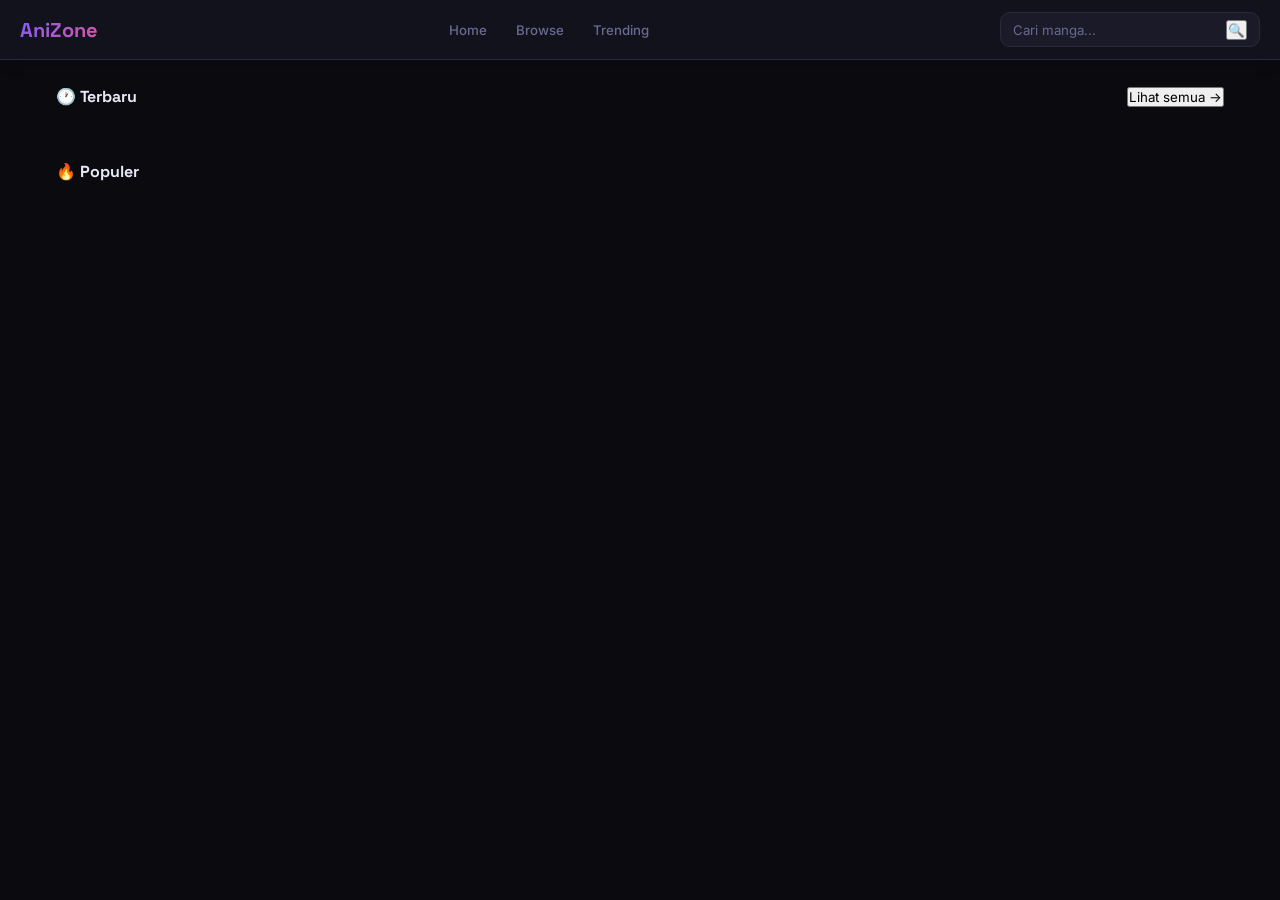
<file: index.html>
<!DOCTYPE html>
<html lang="id">
<head>
  <meta charset="UTF-8">
  <meta name="viewport" content="width=device-width, initial-scale=1.0">
  <title>AniZone - Baca Manga</title>
  <meta name="description" content="Baca manga, manhwa, dan manhua gratis di AniZone">
  <link rel="preconnect" href="https://fonts.googleapis.com">
  <link rel="preconnect" href="https://fonts.gstatic.com" crossorigin>
  <link href="https://fonts.googleapis.com/css2?family=Inter:wght@400;500;600;700&family=Space+Grotesk:wght@500;700&display=swap" rel="stylesheet">
  <link rel="stylesheet" href="/public/css/base.css">
  <link rel="stylesheet" href="/public/css/components.css">
  <link rel="stylesheet" href="/public/css/views.css">
</head>
<body>

  <!-- NAVBAR -->
  <nav id="navbar">
    <div class="logo" onclick="router.go('home')">AniZone</div>
    <div class="nav-links">
      <button class="nav-btn" id="nav-home"     onclick="router.go('home')">Home</button>
      <button class="nav-btn" id="nav-browse"   onclick="router.go('browse')">Browse</button>
      <button class="nav-btn" id="nav-trending" onclick="router.go('trending')">Trending</button>
    </div>
    <div class="search-bar">
      <input type="text" id="search-input" placeholder="Cari manga..."
             onkeydown="if(event.key==='Enter') searchController.run()">
      <button onclick="searchController.run()">🔍</button>
    </div>
  </nav>

  <main>
    <!-- HOME -->
    <div id="view-home" class="view">
      <div class="section-header">
        <div class="section-title">🕐 Terbaru</div>
        <button class="see-more" onclick="router.go('browse')">Lihat semua →</button>
      </div>
      <div class="comic-grid" id="grid-latest"></div>

      <div class="section-header" style="margin-top:2rem">
        <div class="section-title">🔥 Populer</div>
      </div>
      <div class="comic-grid" id="grid-popular"></div>
    </div>

    <!-- BROWSE -->
    <div id="view-browse" class="view" style="display:none">
      <div class="filter-row" id="type-filter">
        <button class="filter-chip active" onclick="browseController.setType('',this)">Semua</button>
        <button class="filter-chip" onclick="browseController.setType('manga',this)">Manga</button>
        <button class="filter-chip" onclick="browseController.setType('manhwa',this)">Manhwa</button>
        <button class="filter-chip" onclick="browseController.setType('manhua',this)">Manhua</button>
      </div>
      <div class="comic-grid" id="grid-browse"></div>
      <div class="pagination" id="browse-pages"></div>
    </div>

    <!-- TRENDING -->
    <div id="view-trending" class="view" style="display:none">
      <div class="section-header">
        <div class="section-title">🔥 Trending Comics</div>
      </div>
      <div class="comic-grid" id="grid-trending"></div>
    </div>

    <!-- SEARCH -->
    <div id="view-search" class="view" style="display:none">
      <button class="back-btn" onclick="router.back()">← Kembali</button>
      <div class="section-header">
        <div class="section-title" id="search-heading">Hasil Pencarian</div>
      </div>
      <div class="comic-grid" id="grid-search"></div>
    </div>

    <!-- DETAIL -->
    <div id="view-detail" class="view" style="display:none">
      <button class="back-btn" onclick="router.back()">← Kembali</button>
      <div id="detail-content"></div>
    </div>

    <!-- READER -->
    <div id="view-reader" class="view" style="display:none">
      <button class="back-btn" onclick="readerController.backToDetail()">← Kembali ke Detail</button>
      <div class="reader-nav">
        <button class="reader-nav-btn" id="btn-prev-chap" onclick="readerController.navigate(-1)">← Sebelumnya</button>
        <div class="reader-title" id="reader-title"></div>
        <button class="reader-nav-btn" id="btn-next-chap" onclick="readerController.navigate(1)">Selanjutnya →</button>
      </div>
      <div class="reader-images" id="reader-images"></div>
      <div class="reader-nav" style="margin-top:1rem">
        <button class="reader-nav-btn" onclick="readerController.navigate(-1)">← Sebelumnya</button>
        <div></div>
        <button class="reader-nav-btn" onclick="readerController.navigate(1)">Selanjutnya →</button>
      </div>
    </div>
  </main>

  <script src="/public/js/api.js"></script>
  <script src="/public/js/ui.js"></script>
  <script src="/public/js/router.js"></script>
  <script src="/public/js/controllers.js"></script>
  <script src="/public/js/app.js"></script>
</body>
</html>
</file>
<file: public/css/base.css>
/* =============================================
   BASE.CSS — Variables, Reset, Typography
   Light / Dark theme support
   ============================================= */

@import url('https://fonts.googleapis.com/css2?family=Inter:wght@400;500;600;700&family=Space+Grotesk:wght@500;700&display=swap');

/* ---- DARK THEME (default) ---- */
:root, [data-theme="dark"] {
  --bg:         #0a0a0f;
  --bg2:        #0d0d16;
  --surface:    #12121c;
  --surface2:   #1a1a28;
  --surface3:   #222234;
  --border:     #2a2a3e;
  --accent:     #7c5cfc;
  --accent2:    #e056a0;
  --accent-rgb: 124,92,252;
  --text:       #e8e8f4;
  --text2:      #b0b0cc;
  --muted:      #6a6a90;
  --card-hover: #1e1e2e;
  --danger:     #e05050;
  --success:    #50c870;
  --shadow:     0 4px 24px rgba(0,0,0,0.4);
  --shadow-lg:  0 8px 40px rgba(0,0,0,0.6);

  --font-body:    'Inter', sans-serif;
  --font-display: 'Space Grotesk', sans-serif;
  --radius-sm: 6px;
  --radius-md: 10px;
  --radius-lg: 16px;
  --radius-xl: 22px;
  --nav-height: 60px;
  --max-width: 1200px;
}

/* ---- LIGHT THEME ---- */
[data-theme="light"] {
  --bg:         #f4f4fa;
  --bg2:        #eeeef8;
  --surface:    #ffffff;
  --surface2:   #f0f0fc;
  --surface3:   #e8e8f8;
  --border:     #d0d0e8;
  --accent:     #6042e8;
  --accent2:    #c03880;
  --accent-rgb: 96,66,232;
  --text:       #1a1a2e;
  --text2:      #4a4a6a;
  --muted:      #8080a8;
  --card-hover: #eaeaf8;
  --danger:     #d03030;
  --success:    #208840;
  --shadow:     0 4px 24px rgba(100,80,200,0.08);
  --shadow-lg:  0 8px 40px rgba(100,80,200,0.15);
}

/* ---- RESET ---- */
*, *::before, *::after { margin:0; padding:0; box-sizing:border-box; }

html { scroll-behavior: smooth; }

body {
  background: var(--bg);
  color: var(--text);
  font-family: var(--font-body);
  min-height: 100vh;
  line-height: 1.6;
  transition: background 0.3s, color 0.3s;
}

a { color: inherit; text-decoration: none; }
button { font-family: var(--font-body); cursor: pointer; }
img { display: block; max-width: 100%; }

/* Scrollbar */
::-webkit-scrollbar       { width: 6px; height: 6px; }
::-webkit-scrollbar-track { background: var(--surface); }
::-webkit-scrollbar-thumb { background: var(--border); border-radius: 4px; }
::-webkit-scrollbar-thumb:hover { background: var(--muted); }

/* Main layout */
main {
  max-width: var(--max-width);
  margin: 0 auto;
  padding: 1.5rem 1rem;
}

.view { animation: fadeIn 0.2s ease; }

@keyframes fadeIn {
  from { opacity:0; transform: translateY(8px); }
  to   { opacity:1; transform: translateY(0); }
}

/* Gradient text utility */
.gradient-text {
  background: linear-gradient(135deg, var(--accent), var(--accent2));
  -webkit-background-clip: text;
  -webkit-text-fill-color: transparent;
  background-clip: text;
}

/* Full width utility for mobile nav */
.w-full { width: 100%; }
</file>
<file: public/css/components.css>
/* =============================================
   COMPONENTS.CSS — Reusable UI Components
   ============================================= */

/* ---- NAVBAR ---- */
#navbar {
  background: var(--surface);
  border-bottom: 1px solid var(--border);
  padding: 0 1.25rem;
  display: flex;
  align-items: center;
  justify-content: space-between;
  height: var(--nav-height);
  position: sticky;
  top: 0;
  z-index: 200;
  box-shadow: 0 2px 16px rgba(0,0,0,0.15);
  transition: background 0.3s, border-color 0.3s;
}

.nav-left  { display: flex; align-items: center; gap: 0.75rem; }
.nav-right { display: flex; align-items: center; gap: 0.5rem; }

/* Logo */
.logo {
  font-family: var(--font-display);
  font-size: 1.25rem;
  font-weight: 700;
  background: linear-gradient(135deg, var(--accent), var(--accent2));
  -webkit-background-clip: text;
  -webkit-text-fill-color: transparent;
  background-clip: text;
  cursor: pointer;
  white-space: nowrap;
  user-select: none;
  display: flex;
  align-items: center;
  gap: 0.3rem;
}
.logo-icon { -webkit-text-fill-color: initial; }

/* Nav links */
.nav-links { display: flex; gap: 0.2rem; }

.nav-btn {
  background: none;
  border: none;
  color: var(--muted);
  font-size: 0.83rem;
  font-weight: 500;
  padding: 0.4rem 0.8rem;
  border-radius: var(--radius-sm);
  transition: all 0.15s;
  white-space: nowrap;
}
.nav-btn:hover, .nav-btn.active {
  background: var(--surface2);
  color: var(--text);
}

/* Icon button (theme toggle, fullscreen) */
.icon-btn {
  background: var(--surface2);
  border: 1px solid var(--border);
  color: var(--text2);
  width: 36px;
  height: 36px;
  border-radius: var(--radius-sm);
  display: flex;
  align-items: center;
  justify-content: center;
  transition: all 0.15s;
  flex-shrink: 0;
}
.icon-btn svg { width: 18px; height: 18px; }
.icon-btn:hover { border-color: var(--accent); color: var(--accent); background: rgba(var(--accent-rgb),0.1); }

/* Mobile menu button */
.mobile-menu-btn { display: none; }

/* ---- MOBILE DRAWER ---- */
.mobile-drawer {
  position: fixed;
  top: var(--nav-height);
  left: 0;
  right: 0;
  background: var(--surface);
  border-bottom: 1px solid var(--border);
  padding: 0.75rem 1rem;
  z-index: 199;
  display: flex;
  flex-direction: column;
  gap: 0.3rem;
  box-shadow: var(--shadow);
}
.mobile-drawer .nav-btn { text-align: left; padding: 0.6rem 0.75rem; font-size: 0.9rem; }

/* ---- SEARCH ---- */
.search-wrapper { position: relative; }

.search-bar {
  display: flex;
  align-items: center;
  gap: 0.4rem;
  background: var(--surface2);
  border: 1.5px solid var(--border);
  border-radius: var(--radius-md);
  padding: 0.4rem 0.75rem;
  width: 260px;
  transition: border-color 0.2s, box-shadow 0.2s;
}
.search-bar:focus-within {
  border-color: var(--accent);
  box-shadow: 0 0 0 3px rgba(var(--accent-rgb),0.15);
}
.search-icon { width: 16px; height: 16px; color: var(--muted); flex-shrink: 0; }

.search-bar input {
  background: none;
  border: none;
  outline: none;
  color: var(--text);
  font-size: 0.83rem;
  width: 100%;
  font-family: var(--font-body);
}
.search-bar input::placeholder { color: var(--muted); }

.search-clear {
  background: none;
  border: none;
  color: var(--muted);
  font-size: 0.75rem;
  padding: 0;
  line-height: 1;
  transition: color 0.15s;
}
.search-clear:hover { color: var(--text); }

/* LIVE SEARCH DROPDOWN */
.search-dropdown {
  position: absolute;
  top: calc(100% + 6px);
  left: 0;
  right: 0;
  background: var(--surface);
  border: 1px solid var(--border);
  border-radius: var(--radius-md);
  box-shadow: var(--shadow-lg);
  z-index: 300;
  overflow: hidden;
  max-height: 380px;
  overflow-y: auto;
}

.dropdown-item {
  display: flex;
  align-items: center;
  gap: 0.65rem;
  padding: 0.6rem 0.9rem;
  cursor: pointer;
  transition: background 0.12s;
  border-bottom: 1px solid var(--border);
}
.dropdown-item:last-child { border-bottom: none; }
.dropdown-item:hover { background: var(--surface2); }

.dropdown-thumb {
  width: 36px;
  height: 50px;
  object-fit: cover;
  border-radius: 4px;
  background: var(--surface2);
  flex-shrink: 0;
}
.dropdown-info { flex: 1; min-width: 0; }
.dropdown-title { font-size: 0.8rem; font-weight: 600; white-space: nowrap; overflow: hidden; text-overflow: ellipsis; }
.dropdown-meta  { font-size: 0.7rem; color: var(--muted); margin-top: 0.15rem; }

.dropdown-loading, .dropdown-empty {
  text-align: center;
  padding: 1.25rem;
  color: var(--muted);
  font-size: 0.82rem;
}

/* ---- HERO SECTION ---- */
.hero-section {
  position: relative;
  text-align: center;
  padding: 3rem 1rem 2.5rem;
  margin-bottom: 1.5rem;
  border-radius: var(--radius-xl);
  overflow: hidden;
}
.hero-bg {
  position: absolute;
  inset: 0;
  background: radial-gradient(ellipse at 30% 50%, rgba(var(--accent-rgb),0.18) 0%, transparent 70%),
              radial-gradient(ellipse at 70% 30%, rgba(224,86,160,0.12) 0%, transparent 60%);
  border: 1px solid var(--border);
  border-radius: var(--radius-xl);
}
.hero-content { position: relative; z-index: 1; }

.hero-title {
  font-family: var(--font-display);
  font-size: clamp(2rem, 5vw, 3.5rem);
  font-weight: 700;
  line-height: 1.2;
  margin-bottom: 0.5rem;
}
.hero-sub {
  color: var(--muted);
  font-size: 0.95rem;
  margin-bottom: 1.5rem;
}

.hero-search-bar {
  position: relative;
  display: flex;
  align-items: center;
  gap: 0.6rem;
  max-width: 560px;
  margin: 0 auto;
  background: var(--surface);
  border: 1.5px solid var(--border);
  border-radius: var(--radius-lg);
  padding: 0.6rem 0.75rem;
  box-shadow: var(--shadow);
  transition: border-color 0.2s, box-shadow 0.2s;
}
.hero-search-bar:focus-within {
  border-color: var(--accent);
  box-shadow: 0 0 0 4px rgba(var(--accent-rgb),0.15), var(--shadow);
}
.hero-search-bar svg { width: 20px; height: 20px; color: var(--muted); flex-shrink: 0; }
.hero-search-bar input {
  flex: 1;
  background: none;
  border: none;
  outline: none;
  color: var(--text);
  font-size: 0.95rem;
  font-family: var(--font-body);
}
.hero-search-bar input::placeholder { color: var(--muted); }
.hero-search-bar button {
  background: linear-gradient(135deg, var(--accent), var(--accent2));
  border: none;
  color: #fff;
  padding: 0.45rem 1.1rem;
  border-radius: var(--radius-md);
  font-size: 0.85rem;
  font-weight: 600;
  transition: opacity 0.15s;
  white-space: nowrap;
}
.hero-search-bar button:hover { opacity: 0.88; }

.hero-search-dropdown {
  position: absolute;
  top: calc(100% + 6px);
  left: 0;
  right: 0;
  background: var(--surface);
  border: 1px solid var(--border);
  border-radius: var(--radius-md);
  box-shadow: var(--shadow-lg);
  z-index: 300;
  overflow: hidden;
  max-height: 400px;
  overflow-y: auto;
  text-align: left;
}

/* ---- SECTION HEADER ---- */
.section-header {
  display: flex;
  align-items: center;
  justify-content: space-between;
  margin-bottom: 1.1rem;
}
.section-title {
  font-family: var(--font-display);
  font-size: 1rem;
  font-weight: 700;
  display: flex;
  align-items: center;
  gap: 0.4rem;
}

/* ---- COMIC GRID ---- */
.comic-grid {
  display: grid;
  grid-template-columns: repeat(auto-fill, minmax(140px, 1fr));
  gap: 1rem;
  margin-bottom: 1rem;
}

.comic-card {
  background: var(--surface);
  border-radius: var(--radius-md);
  overflow: hidden;
  cursor: pointer;
  border: 1px solid var(--border);
  transition: transform 0.2s ease, border-color 0.2s, box-shadow 0.2s, background 0.2s;
  position: relative;
}
.comic-card:hover {
  background: var(--card-hover);
  border-color: var(--accent);
  transform: translateY(-4px);
  box-shadow: 0 8px 24px rgba(var(--accent-rgb),0.2);
}

.comic-thumb {
  width: 100%;
  aspect-ratio: 2 / 3;
  object-fit: cover;
  background: var(--surface2);
}
.comic-thumb-placeholder {
  width: 100%;
  aspect-ratio: 2 / 3;
  background: linear-gradient(135deg, var(--surface2), var(--surface3));
  display: flex;
  align-items: center;
  justify-content: center;
  font-size: 2rem;
}

/* NEW badge overlay on card */
.card-new-badge {
  position: absolute;
  top: 0.4rem;
  left: 0.4rem;
  background: linear-gradient(135deg, var(--accent), var(--accent2));
  color: #fff;
  font-size: 0.6rem;
  font-weight: 700;
  padding: 0.15rem 0.45rem;
  border-radius: 4px;
  text-transform: uppercase;
  letter-spacing: 0.04em;
}

.comic-info { padding: 0.65rem 0.7rem; }
.comic-title {
  font-size: 0.78rem;
  font-weight: 600;
  line-height: 1.3;
  display: -webkit-box;
  -webkit-line-clamp: 2;
  -webkit-box-orient: vertical;
  overflow: hidden;
  margin-bottom: 0.35rem;
}
.comic-meta {
  font-size: 0.7rem;
  color: var(--muted);
  display: flex;
  align-items: center;
  gap: 0.35rem;
  flex-wrap: wrap;
}

/* ---- BADGES ---- */
.badge {
  font-size: 0.6rem;
  padding: 0.15rem 0.45rem;
  border-radius: 4px;
  font-weight: 700;
  text-transform: uppercase;
  letter-spacing: 0.04em;
  white-space: nowrap;
}
.badge-manga   { background: rgba(160,128,255,0.15); color: #a080ff; border: 1px solid rgba(160,128,255,0.3); }
.badge-manhwa  { background: rgba(96,192,96,0.15);  color: #60d080; border: 1px solid rgba(96,192,96,0.3); }
.badge-manhua  { background: rgba(255,128,96,0.15); color: #ff9060; border: 1px solid rgba(255,128,96,0.3); }
.badge-status  { background: rgba(96,200,112,0.15); color: #60c870; border: 1px solid rgba(96,200,112,0.3); }
.badge-genre   { background: var(--surface2); color: var(--muted); border: 1px solid var(--border); }
.chapter-badge { font-size: 0.7rem; color: var(--muted); white-space: nowrap; overflow: hidden; text-overflow: ellipsis; max-width: 100%; }

/* ---- FILTER CHIPS ---- */
.filter-row {
  display: flex;
  gap: 0.4rem;
  overflow-x: auto;
  padding-bottom: 0.5rem;
  margin-bottom: 1.25rem;
  scrollbar-width: none;
}
.filter-row::-webkit-scrollbar { display: none; }

.filter-chip {
  background: var(--surface2);
  border: 1px solid var(--border);
  color: var(--muted);
  padding: 0.3rem 0.85rem;
  border-radius: 20px;
  font-size: 0.75rem;
  font-weight: 500;
  white-space: nowrap;
  transition: all 0.15s;
}
.filter-chip:hover, .filter-chip.active {
  border-color: var(--accent);
  color: var(--text);
  background: rgba(var(--accent-rgb),0.12);
}

/* ---- PAGINATION ---- */
.pagination {
  display: flex;
  justify-content: center;
  gap: 0.4rem;
  margin-top: 1.5rem;
  flex-wrap: wrap;
}
.page-btn {
  background: var(--surface2);
  border: 1px solid var(--border);
  color: var(--muted);
  padding: 0.4rem 0.75rem;
  border-radius: var(--radius-sm);
  font-size: 0.8rem;
  transition: all 0.15s;
}
.page-btn:hover, .page-btn.active {
  border-color: var(--accent);
  color: var(--text);
  background: rgba(var(--accent-rgb),0.14);
}

/* ---- BACK BUTTON ---- */
.back-btn {
  display: flex;
  align-items: center;
  gap: 0.4rem;
  background: none;
  border: none;
  color: var(--muted);
  font-size: 0.82rem;
  margin-bottom: 1.25rem;
  padding: 0;
  transition: color 0.15s;
}
.back-btn:hover { color: var(--text); }

/* ---- DANGER BUTTON ---- */
.danger-btn {
  background: rgba(224,80,80,0.1);
  border: 1px solid rgba(224,80,80,0.3);
  color: var(--danger);
  padding: 0.35rem 0.85rem;
  border-radius: var(--radius-sm);
  font-size: 0.78rem;
  font-weight: 600;
  transition: all 0.15s;
}
.danger-btn:hover { background: rgba(224,80,80,0.2); }

/* ---- LOADING & ERROR ---- */
.loading {
  grid-column: 1 / -1;
  text-align: center;
  padding: 3rem 1rem;
  color: var(--muted);
  font-size: 0.9rem;
}
.spinner {
  width: 34px; height: 34px;
  border: 2.5px solid var(--border);
  border-top-color: var(--accent);
  border-radius: 50%;
  animation: spin 0.7s linear infinite;
  margin: 0 auto 0.85rem;
}
@keyframes spin { to { transform: rotate(360deg); } }

.error-msg {
  grid-column: 1 / -1;
  text-align: center;
  padding: 1.5rem;
  color: #ff6060;
  font-size: 0.85rem;
  background: rgba(255,80,80,0.08);
  border-radius: var(--radius-md);
  border: 1px solid rgba(255,80,80,0.25);
}

/* ---- TOAST ---- */
.toast {
  position: fixed;
  bottom: 1.5rem;
  left: 50%;
  transform: translateX(-50%) translateY(100px);
  background: var(--surface);
  border: 1px solid var(--border);
  color: var(--text);
  padding: 0.65rem 1.25rem;
  border-radius: var(--radius-md);
  font-size: 0.83rem;
  font-weight: 500;
  z-index: 9999;
  box-shadow: var(--shadow-lg);
  transition: transform 0.3s cubic-bezier(0.34,1.56,0.64,1), opacity 0.3s;
  opacity: 0;
  white-space: nowrap;
}
.toast.show { transform: translateX(-50%) translateY(0); opacity: 1; }

/* ---- FOOTER ---- */
#main-footer {
  background: var(--surface);
  border-top: 1px solid var(--border);
  margin-top: 3rem;
  padding: 1.5rem 1rem;
  text-align: center;
}
.footer-inner { max-width: var(--max-width); margin: 0 auto; }
.footer-logo {
  font-family: var(--font-display);
  font-size: 1.1rem;
  font-weight: 700;
  background: linear-gradient(135deg, var(--accent), var(--accent2));
  -webkit-background-clip: text;
  -webkit-text-fill-color: transparent;
  background-clip: text;
  margin-bottom: 0.35rem;
}
.footer-copy { font-size: 0.75rem; color: var(--muted); }

/* ---- RESPONSIVE ---- */
@media (max-width: 640px) {
  .nav-links     { display: none; }
  .search-bar    { width: 180px; }
  .mobile-menu-btn { display: flex; }
  .hero-section  { padding: 2rem 0.75rem 1.75rem; }
  .hero-title    { font-size: 1.8rem; }
  .comic-grid    { grid-template-columns: repeat(auto-fill, minmax(120px, 1fr)); gap: 0.75rem; }
}
@media (max-width: 380px) {
  .search-wrapper { display: none; }
}
</file>
<file: public/css/views.css>
/* =============================================
   VIEWS.CSS — Page-specific Styles
   ============================================= */

/* ---- SCROLL PROGRESS BAR ---- */
#reader-progress-bar {
  position: fixed;
  top: 0; left: 0;
  height: 3px;
  width: 0%;
  background: linear-gradient(90deg, var(--accent), var(--accent2));
  z-index: 999;
  transition: width 0.1s linear;
}

/* ---- SKELETON LOADING ---- */
.skeleton {
  background: linear-gradient(90deg, var(--surface2) 25%, var(--surface3) 50%, var(--surface2) 75%);
  background-size: 200% 100%;
  animation: shimmer 1.4s infinite;
  border-radius: var(--radius-sm);
}
@keyframes shimmer {
  from { background-position: 200% 0; }
  to   { background-position: -200% 0; }
}
.skeleton-card {
  background: var(--surface);
  border: 1px solid var(--border);
  border-radius: var(--radius-md);
  overflow: hidden;
}
.skeleton-thumb { width: 100%; aspect-ratio: 2/3; }
.skeleton-info  { padding: 0.65rem 0.7rem; }
.skeleton-line  { height: 10px; margin-bottom: 6px; border-radius: 4px; }
.skeleton-line.short { width: 60%; }

/* ---- DETAIL VIEW ---- */
.detail-header {
  display: flex;
  gap: 1.5rem;
  margin-bottom: 1.75rem;
  align-items: flex-start;
}
.detail-cover {
  width: 160px;
  min-width: 160px;
  border-radius: var(--radius-md);
  overflow: hidden;
  box-shadow: var(--shadow);
}
.detail-cover img {
  width: 100%;
  aspect-ratio: 2 / 3;
  object-fit: cover;
  border-radius: var(--radius-md);
  display: block;
}
.detail-cover .no-cover {
  width: 100%;
  aspect-ratio: 2 / 3;
  background: var(--surface2);
  border-radius: var(--radius-md);
  display: flex;
  align-items: center;
  justify-content: center;
  font-size: 3rem;
}

.detail-info { flex: 1; min-width: 0; }

.detail-title {
  font-family: var(--font-display);
  font-size: 1.35rem;
  font-weight: 700;
  margin-bottom: 0.5rem;
  line-height: 1.3;
}
.detail-badges {
  display: flex;
  gap: 0.4rem;
  flex-wrap: wrap;
  margin-bottom: 0.75rem;
}
.detail-meta-row {
  display: flex;
  gap: 0.5rem;
  font-size: 0.8rem;
  margin-bottom: 0.3rem;
}
.detail-meta-row span:first-child { color: var(--muted); min-width: 60px; }

.detail-genres {
  display: flex;
  gap: 0.3rem;
  flex-wrap: wrap;
  margin: 0.6rem 0;
}

.detail-synopsis {
  font-size: 0.82rem;
  color: var(--text2);
  line-height: 1.75;
  margin-bottom: 1rem;
  position: relative;
}
.detail-synopsis.clamped {
  display: -webkit-box;
  -webkit-line-clamp: 5;
  -webkit-box-orient: vertical;
  overflow: hidden;
}
.synopsis-toggle {
  background: none;
  border: none;
  color: var(--accent);
  font-size: 0.78rem;
  padding: 0;
  margin-top: 0.25rem;
  cursor: pointer;
  transition: opacity 0.15s;
}
.synopsis-toggle:hover { opacity: 0.75; }

/* Action buttons on detail */
.detail-actions {
  display: flex;
  gap: 0.5rem;
  margin-top: 0.75rem;
  flex-wrap: wrap;
}
.btn-primary {
  display: flex;
  align-items: center;
  gap: 0.4rem;
  background: linear-gradient(135deg, var(--accent), var(--accent2));
  border: none;
  color: #fff;
  padding: 0.55rem 1.1rem;
  border-radius: var(--radius-md);
  font-size: 0.83rem;
  font-weight: 600;
  transition: opacity 0.15s, transform 0.15s;
}
.btn-primary:hover { opacity: 0.88; transform: translateY(-1px); }

.btn-secondary {
  display: flex;
  align-items: center;
  gap: 0.4rem;
  background: var(--surface2);
  border: 1px solid var(--border);
  color: var(--text);
  padding: 0.55rem 1rem;
  border-radius: var(--radius-md);
  font-size: 0.83rem;
  font-weight: 600;
  transition: all 0.15s;
}
.btn-secondary:hover { border-color: var(--accent); background: rgba(var(--accent-rgb),0.08); }

/* ---- CHAPTER LIST ---- */
.chapter-list-header {
  font-family: var(--font-display);
  font-size: 0.85rem;
  font-weight: 700;
  color: var(--muted);
  text-transform: uppercase;
  letter-spacing: 0.06em;
  margin-bottom: 0.75rem;
  display: flex;
  align-items: center;
  justify-content: space-between;
}
.chapter-search-input {
  background: var(--surface2);
  border: 1px solid var(--border);
  border-radius: var(--radius-sm);
  color: var(--text);
  font-size: 0.75rem;
  padding: 0.3rem 0.65rem;
  font-family: var(--font-body);
  outline: none;
  width: 150px;
  transition: border-color 0.15s;
}
.chapter-search-input:focus { border-color: var(--accent); }

.chapter-list {
  display: flex;
  flex-direction: column;
  gap: 0.35rem;
  max-height: 450px;
  overflow-y: auto;
  padding-right: 4px;
}
.chapter-item {
  display: flex;
  align-items: center;
  justify-content: space-between;
  padding: 0.65rem 0.8rem;
  background: var(--surface2);
  border-radius: var(--radius-sm);
  cursor: pointer;
  border: 1px solid transparent;
  transition: all 0.15s;
}
.chapter-item:hover { border-color: var(--accent); background: rgba(var(--accent-rgb),0.06); }
.chapter-item.read { opacity: 0.6; }
.chapter-item.read::after { content: '✓'; font-size: 0.72rem; color: var(--success); margin-left: 0.3rem; }

.chapter-name { font-size: 0.82rem; font-weight: 500; white-space: nowrap; overflow: hidden; text-overflow: ellipsis; }
.chapter-date { font-size: 0.7rem; color: var(--muted); white-space: nowrap; margin-left: 0.5rem; }
.empty-chapters {
  color: var(--muted);
  font-size: 0.85rem;
  text-align: center;
  padding: 2rem;
  background: var(--surface2);
  border-radius: var(--radius-md);
}

/* ---- READER VIEW ---- */
.reader-nav {
  display: flex;
  align-items: center;
  justify-content: space-between;
  padding: 0.7rem 0;
  gap: 0.5rem;
}
.reader-nav-sticky {
  position: sticky;
  top: 0;
  background: var(--bg);
  z-index: 100;
  border-bottom: 1px solid var(--border);
  padding-bottom: 0.7rem;
  margin-bottom: 0;
}
.reader-top-actions { display: flex; gap: 0.4rem; align-items: center; }

.reader-title {
  font-size: 0.82rem;
  color: var(--muted);
  text-align: center;
  flex: 1;
  white-space: nowrap;
  overflow: hidden;
  text-overflow: ellipsis;
}

.reader-nav-btn {
  background: var(--surface2);
  border: 1px solid var(--border);
  color: var(--text);
  padding: 0.45rem 0.9rem;
  border-radius: var(--radius-sm);
  font-size: 0.8rem;
  transition: border-color 0.15s, background 0.15s;
  white-space: nowrap;
}
.reader-nav-btn:hover:not(:disabled) { border-color: var(--accent); background: rgba(var(--accent-rgb),0.08); }
.reader-nav-btn:disabled { opacity: 0.3; cursor: not-allowed; }

/* Chapter select dropdown */
.reader-chapter-bar {
  background: var(--surface);
  border-bottom: 1px solid var(--border);
  padding: 0.5rem 0;
  display: flex;
  justify-content: center;
  margin-bottom: 0.5rem;
}
.chapter-select {
  background: var(--surface2);
  border: 1px solid var(--border);
  color: var(--text);
  padding: 0.4rem 0.75rem;
  border-radius: var(--radius-sm);
  font-size: 0.82rem;
  font-family: var(--font-body);
  outline: none;
  max-width: 320px;
  cursor: pointer;
  transition: border-color 0.15s;
}
.chapter-select:focus { border-color: var(--accent); }

/* Reader images */
.reader-images {
  display: flex;
  flex-direction: column;
  align-items: center;
}
.reader-images img {
  width: 100%;
  max-width: 760px;
  display: block;
  margin-bottom: 2px;
}

/* Bottom nav */
.reader-bottom-nav {
  display: flex;
  align-items: center;
  justify-content: space-between;
  gap: 0.5rem;
  padding: 1rem 0;
  margin-top: 0.5rem;
  border-top: 1px solid var(--border);
}
.reader-nav-btn-lg {
  background: linear-gradient(135deg, var(--accent), var(--accent2));
  border: none;
  color: #fff;
  padding: 0.6rem 1.1rem;
  border-radius: var(--radius-md);
  font-size: 0.82rem;
  font-weight: 600;
  transition: opacity 0.15s, transform 0.15s;
}
.reader-nav-btn-lg:hover:not(:disabled) { opacity: 0.88; transform: translateY(-1px); }
.reader-nav-btn-lg:disabled { background: var(--surface3); color: var(--muted); opacity: 1; cursor: not-allowed; }

.back-to-top-btn {
  background: var(--surface2);
  border: 1px solid var(--border);
  color: var(--muted);
  padding: 0.5rem 0.85rem;
  border-radius: var(--radius-sm);
  font-size: 0.78rem;
  transition: all 0.15s;
}
.back-to-top-btn:hover { color: var(--accent); border-color: var(--accent); }

/* ---- HISTORY VIEW ---- */
.history-grid {
  display: grid;
  grid-template-columns: repeat(auto-fill, minmax(300px, 1fr));
  gap: 1rem;
}
.history-card {
  display: flex;
  background: var(--surface);
  border: 1px solid var(--border);
  border-radius: var(--radius-md);
  overflow: hidden;
  cursor: pointer;
  transition: all 0.2s;
}
.history-card:hover {
  border-color: var(--accent);
  transform: translateY(-2px);
  box-shadow: 0 6px 20px rgba(var(--accent-rgb),0.15);
}
.history-cover {
  width: 90px;
  min-width: 90px;
  aspect-ratio: 2/3;
  object-fit: cover;
  background: var(--surface2);
}
.history-cover-placeholder {
  width: 90px;
  min-width: 90px;
  aspect-ratio: 2/3;
  background: var(--surface2);
  display: flex;
  align-items: center;
  justify-content: center;
  font-size: 2rem;
}
.history-info {
  flex: 1;
  padding: 0.75rem;
  display: flex;
  flex-direction: column;
  justify-content: space-between;
  min-width: 0;
}
.history-title {
  font-size: 0.85rem;
  font-weight: 600;
  line-height: 1.35;
  display: -webkit-box;
  -webkit-line-clamp: 2;
  -webkit-box-orient: vertical;
  overflow: hidden;
  margin-bottom: 0.35rem;
}
.history-last {
  font-size: 0.75rem;
  color: var(--accent);
  font-weight: 600;
  margin-bottom: 0.15rem;
}
.history-date { font-size: 0.68rem; color: var(--muted); }
.history-continue {
  margin-top: 0.5rem;
  background: var(--surface2);
  border: 1px solid var(--border);
  color: var(--text);
  padding: 0.35rem 0.65rem;
  border-radius: var(--radius-sm);
  font-size: 0.72rem;
  font-weight: 600;
  transition: all 0.15s;
  align-self: flex-start;
}
.history-continue:hover { background: var(--accent); border-color: var(--accent); color: #fff; }

.history-empty {
  text-align: center;
  padding: 4rem 1rem;
  color: var(--muted);
}
.history-empty-icon { font-size: 3.5rem; margin-bottom: 1rem; }
.history-empty h3 { font-size: 1rem; font-weight: 600; margin-bottom: 0.5rem; color: var(--text2); }
.history-empty p  { font-size: 0.83rem; }

/* ---- RECOMMENDATIONS ---- */
.recommendations-section { margin-top: 2rem; }
.recommendations-grid {
  display: grid;
  grid-template-columns: repeat(auto-fill, minmax(130px, 1fr));
  gap: 0.75rem;
  margin-top: 0.75rem;
}

/* ---- RESPONSIVE: Detail ---- */
@media (max-width: 600px) {
  .detail-header { flex-direction: column; align-items: center; text-align: center; }
  .detail-cover  { width: 140px; }
  .detail-title  { font-size: 1.1rem; }
  .detail-meta-row { justify-content: center; }
  .detail-genres { justify-content: center; }
  .detail-actions { justify-content: center; }
  .history-grid  { grid-template-columns: 1fr; }
  .reader-bottom-nav { flex-wrap: wrap; justify-content: center; }
}
</file>
